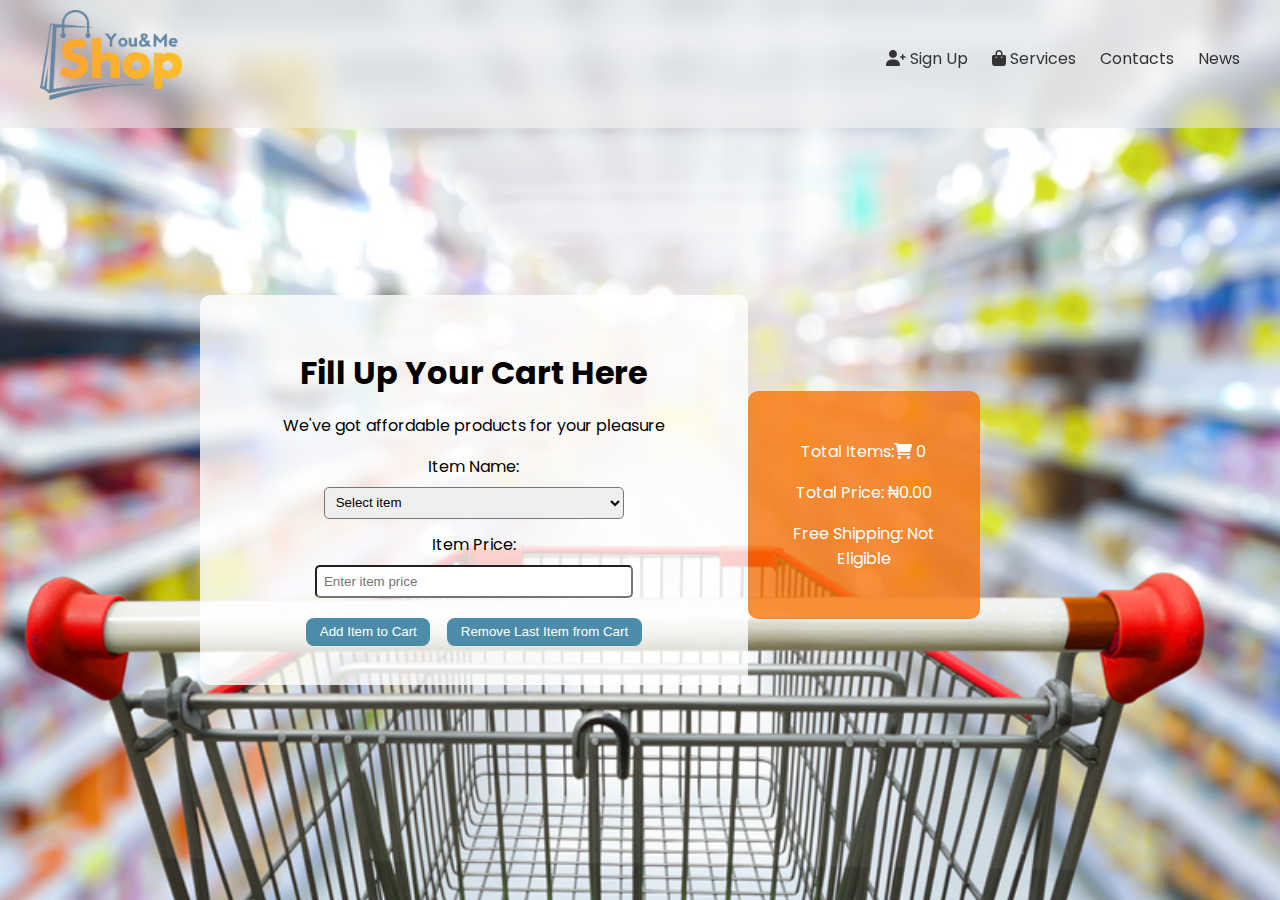
<file: shop.html>
<!DOCTYPE html>
<html lang="en">
  <head>
    <meta charset="UTF-8" />
    <meta http-equiv="X-UA-Compatible" content="IE=edge" />
    <meta name="viewport" content="width=device-width, initial-scale=1.0" />
    <title>Shop Now</title>
    <link rel="stylesheet" href="shop.css" />
    <link rel="preconnect" href="https://fonts.gstatic.com">
<link href="https://fonts.googleapis.com/css2?family=Poppins:wght@300;400;500;600;700&display=swap" rel="stylesheet">
    <link
      rel="stylesheet"
      href="https://cdnjs.cloudflare.com/ajax/libs/font-awesome/6.0.0-beta3/css/all.min.css"
    />
  </head>
  <body>
    <header>
      <div class="container">
        <a href="index.html">
          <img src="./images/logo.png" alt="Logo" class="logo" />
        </a>
        <nav>
          <ul>
            <li>
              <a href="#"><i class="fas fa-user-plus"></i> Sign Up</a>
            </li>
            <li class="dropdown">
              <a href="javascript:void(0)" class="dropbtn"
                ><i class="fas fa-shopping-bag"></i> Services</a
              >
              <div class="dropdown-content">
                <a href="#">Products</a>
                <a href="#">Promo</a>
                <a href="#">Free Shipping</a>
              </div>
            </li>
            <li><a href="#home">Contacts</a></li>
            <li><a href="#news">News</a></li>
          </ul>
        </nav>
      </div>
    </header>
    <main class="content-container">
      <div class="form-container">
        <h1>Fill Up Your Cart Here</h1>
        <p>We've got affordable products for your pleasure</p>

        <label for="item-name">Item Name:</label>
        <select id="item-name" aria-label="Select item name">
          <option value="">Select item</option>
          <option value="Nestle MILO Activ-GO Sachet 6x800g">
            Nestle Milo Activ-GO Sachet 6x800g
          </option>
          <option value="Peak Milk Gold 3x800g">Peak Milk Gold 3x800g</option>
          <option value="Daawat Basmati Rice 50g">
            Daawat Basmati Rice 50g
          </option>
          <option value="Ayoola Fufu Flour 5kg">Ayoola Fufu Flour 5kg</option>
          <option value="Golden Penny Semovita 2kg">
            Golden Penny Semovita 2kg
          </option>
          <option value="Dangote Sugar Sachet 25g">
            Dangote Sugar Sachet 25g
          </option>
        </select>

        <label for="item-price">Item Price:</label>
        <input
          type="text"
          id="item-price"
          placeholder="Enter item price"
          aria-label="Enter item price"
        />

        <button id="add-item" aria-label="Add item to cart">
          Add Item to Cart
        </button>
        <button id="remove-item" aria-label="Remove last item from cart">
          Remove Last Item from Cart
        </button>
      </div>

      <section class="cart-info">
        <p id="total-items">
          Total Items:<i class="fas fa-shopping-cart"></i>
          0
        </p>
        <p id="total-price">Total Price: &#8358;0.00</p>
        <p id="free-shipping">Free Shipping: Not Eligible</p>
        <p id="messages"></p>
      </section>
    </main>

    <section class="cart-items" id="cart-items"></section>
    <script src="index.js"></script>
  </body>
</html>
</file>
<file: shop.css>
body {
  font-family: Poppins, sans-serif;
  margin: 0;
  padding: 0;
  background-image: url("./images/hero2.jpg");
  background-size: cover;
  background-position: center;
  background-repeat: no-repeat;
  height: 100vh;
  display: flex;
  justify-content: center;
  align-items: center;
  flex-direction: column;
}

header {
  backdrop-filter: blur(10px);
  color: rgb(212, 212, 212);
  padding: 10px 0;
  height: 12vh;
  width: 100%;
  position: fixed;
  top: 0;
  left: 0;
  z-index: 10;
  margin-top: 0 !important;
  background: rgba(241, 240, 240, 0.5);
}

.container {
  display: flex;
  justify-content: space-between;
  align-items: center;
  max-width: 1200px;
  margin: 0 auto;
  padding: 0 20px;
}

.logo {
  height: 10vh;
}

nav ul {
  list-style-type: none;
  margin: 0;
  padding: 0;
}

nav ul li {
  display: inline-block;
  margin-left: 20px;
}

nav ul li a {
  color: rgb(52, 52, 52);
  text-decoration: none;
}

nav ul li a:hover {
  color: #6487a3;
  font-weight: bold;
}

li.dropdown {
  display: inline-block;
}

.dropdown-content {
  display: none;
  position: absolute;
  background-color: #f9f9f9;
  border-radius: 10px;
  min-width: 160px;
  box-shadow: 0px 8px 16px 0px rgba(0, 0, 0, 0.2);
  z-index: 1;
}

.dropdown-content a {
  color: black;
  padding: 12px 16px;
  text-decoration: none;
  display: block;
  text-align: left;
}

.dropdown-content a:hover {
  background: linear-gradient(135deg, #f3ba01, #ffb303);
  color: white;
  font-weight: normal;
  z-index: 20;
}

.dropdown:hover .dropdown-content {
  display: block;
}

.content-container {
  display: flex;
  justify-content: space-around;
  align-items: flex-start;
  padding: 2em;
  width: 100%;
  margin-top: 5rem;
}

.form-container,
.products {
  width: 45%;
}

.form-container {
  padding: 2em;
  text-align: center;
  background: rgba(255, 255, 255, 0.8);
  border-radius: 10px;
  margin-left: 200px;
  transition: box-shadow 0.3s ease;
}
.form-container:hover {
  box-shadow: 0 8px 26px rgba(0, 0, 0, 0.2);
}

h1 {
  margin-bottom: 0.5em;
}

p {
  margin-bottom: 1em;
}

label {
  display: block;
  margin-bottom: 0.5em;
}

input,
select {
  padding: 0.5em;
  margin-bottom: 1em;
  width: 100%;
  max-width: 300px;
  display: block;
  margin-left: auto;
  margin-right: auto;
  border-radius: 5px;
  z-index: 20;
}

button {
  padding: 0.5em 1em;
  margin: 0.5em;
  background-color: #4d8ca9;
  color: #fff;
  border: none;
  cursor: pointer;
  border-radius: 8px;
}

button:hover {
  background-color: #fca401;
}
/*
.products {
  display: flex;
  gap: 2em;
  text-align: center;
 
.product img {
  max-width: 50px;
}
*/
.cart-info {
  text-align: center;
  padding: 2em;
  background-color: #f87103c5;
  margin-top: 6em;
  color: white;
  border-radius: 10px;
  transition: box-shadow 0.3s ease;
  margin-right: 300px;
}
.cart-info:hover {
  box-shadow: 0 8px 16px rgba(0, 0, 0, 0.2);
}

.cart-item {
  display: inline-block;
  text-align: center;
  font-size: 0.8rem;
  width: 10vw;
  font-weight: bold;
  line-height: 1.2;
  padding: 10px;
  margin-right: 1em;
  margin-top: -50px;
  border-radius: 4px;
  background-color: #018d01f2;
  color: white;
}
@media (max-width: 768px) {
  .container {
    flex-direction: column;
    align-items: flex-start;
  }

  .content-container {
    flex-direction: column;
    align-items: center;
  }

  .form-container,
  .products {
    width: 100%;
  }
}
</file>
